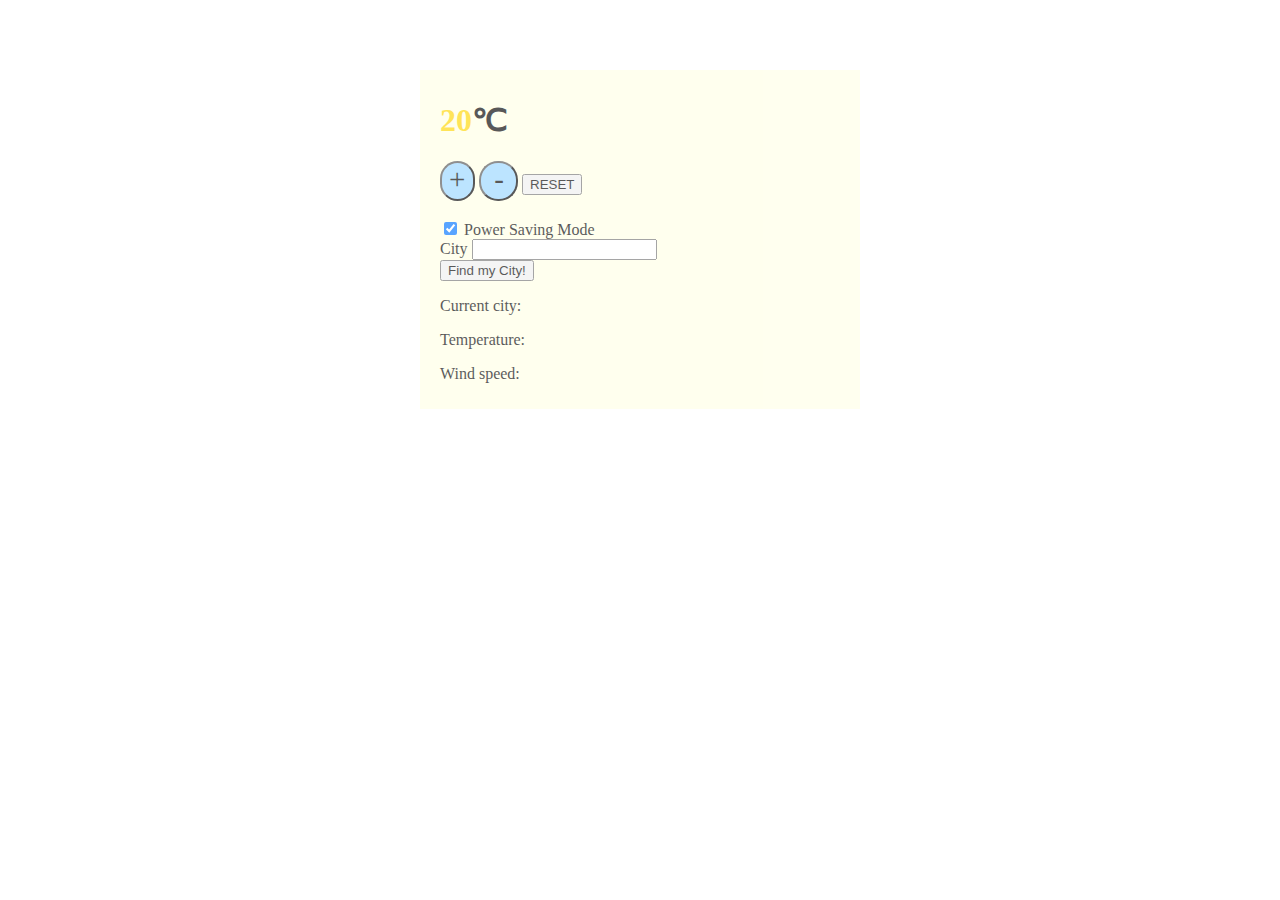
<file: index.html>
<!DOCTYPE html>
<html>
<head>
  <link rel='stylesheet' type='text/css' href='style.css'>
  <meta charset="utf-8">
  <title>Thermostat</title>
</head>

<body>

  <div id="container">
    <h1><span id="temperature_display">??</span>℃</h1>
    <button type="button" id="increase-button">+</button>
    <button type="button" id="decrease-button">-</button>
    <button type="button" id="reset-button">RESET</button><br><br>
    <div><input type="checkbox" id='power-saving-mode' name="power-saving-mode" checked>
      Power Saving Mode
    </div>

    <form id="weather-status-form">
      <label for="city">City</label>
      <input type="text" id="weather-city" name="city" /></br>
      <input type="submit" value="Find my City!">
    </form>
    <p id="weather-description"></p>
    <p>Current city: <span id="current-city"></span></p>
    <p>Temperature: <span id="weather-temp"></span></p>
    <p>Wind speed: <span id="weather-wind"></span></p>
  </div>


</body>


  <script src="jquery-2.1.4.js"></script>
  <script src="src/Thermostat.js"></script>
  <script src="src/application.js"></script>

</html>
</file>
<file: style.css>
body {

  background-size: cover;
  background-image: url('http://7-themes.com/data_images/out/59/6973002-blue-mountains-landscape.jpg');

}

div#container {

  background-color: #FFFFE6;
  opacity: 0.65;
  margin: 70px auto;
  width: 400px;
  padding: 10px 20px;

}

button#increase-button{

  -webkit-border-radius: 19;
   -moz-border-radius: 19;
   border-radius: 19px;
   font-family: Georgia;
   color: #000000;
   font-size: 29px;
   background: #99d6ff;
   padding: 0px 8px 3px 7px;
   text-decoration: none;

}

button#decrease-button{

  -webkit-border-radius: 19;
   -moz-border-radius: 19;
   border-radius: 19px;
   font-family: Georgia;
   color: #000000;
   font-size: 29px;
   background: #99d6ff;
   padding: 0px 12px 3px 13px;
   text-decoration: none;

}
</file>
